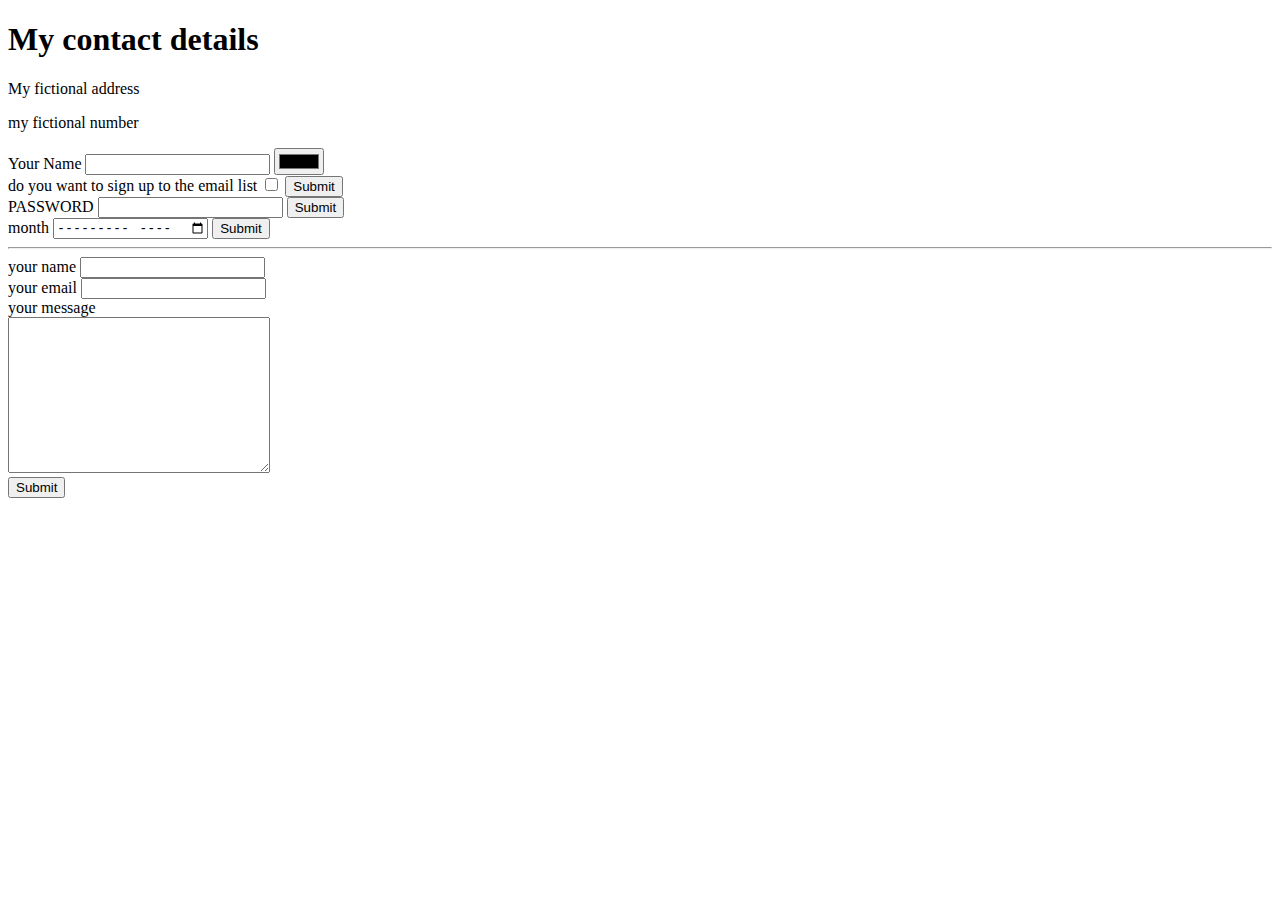
<file: contact-me.html>
<!DOCTYPE html>
<html lang="en" dir="ltr">
  <head>
    <meta charset="utf-8">
    <title>Contact me</title>
  </head>
  <body>
    <h1>My contact details</h1>
    <p>My fictional address</p>
    <p>my fictional number</p>
    <form class="" action="index.html" method="post">
      <label>Your Name</label>
      <input type="text" name="" value="">
      <input type="color" name="" value=""> <br>
       <label>do you want to sign up to the email list</label>
      <input type="checkbox" name="" value="">
      <input type="submit" name=""><br>
      <label>PASSWORD</label>
      <input type="password" name="" value="">
      <input type="submit" name=""><br>
    <label>month</label>
     <input type="month" name="" value="">
     <input type="submit" name="">
    </form>
    <hr>
    <form action="lukethapz21@gmail.com" method="post" enctype="text/plain">
      <label>your name</label>
      <input type="text" name="yourname" value=""><br>
      <label>your email</label>
      <input type="text" name="youremail" value=""><br>
      <label>your message</label><br>
      <textarea name="name" rows="10" cols="30"></textarea><br>
      <input type="submit" name="">
      </form>
    </body>
</html>
</file>
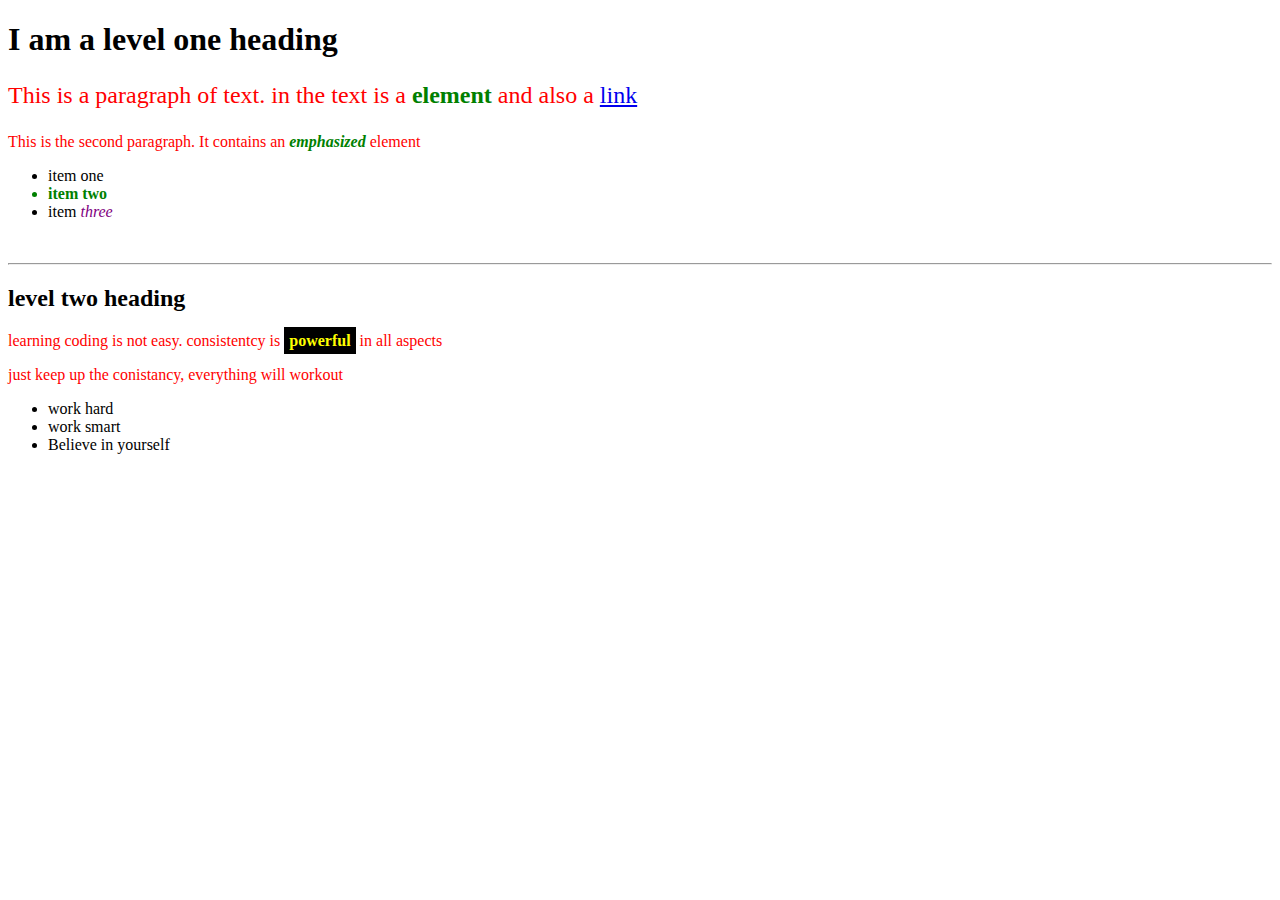
<file: new .html>
<!DOCTYPE html>
<html lang="en">
<head>
    <meta charset="UTF-8">
    <meta http-equiv="X-UA-Compatible" content="IE=edge">
    <meta name="viewport" content="width=device-width, initial-scale=1.0">
    <title> My third with CSS</title>
    <link rel="stylesheet" href="element.css">
</head>
<body>
    <h1> I am a level one heading </h1>

    <p> This is a paragraph of text. in the text is a <span class="special">element</span>  and also a <a href="https://www.amazon.in/">link</a></p>
    <p> This is the second paragraph. It contains an <em class="special"> emphasized</em> element</p>

    <ul>
        <li>item one</li>
        <li class="special"> item two</li>
        <li> item <em>three</em></li>
    </ul>
    <br>
    <hr>
<body>
    <h2>  level two heading</h2>

    <p> learning coding is not easy. consistentcy is <span class="special">powerful</span> in all aspects</p>
    <p> just keep up the conistancy, everything will workout</p>
    <ul>
        <li> work hard</li>
        <li> work smart</li>
        <li> Believe in yourself</li>
    </ul>
</body>
    
</body>
</html>
</file>
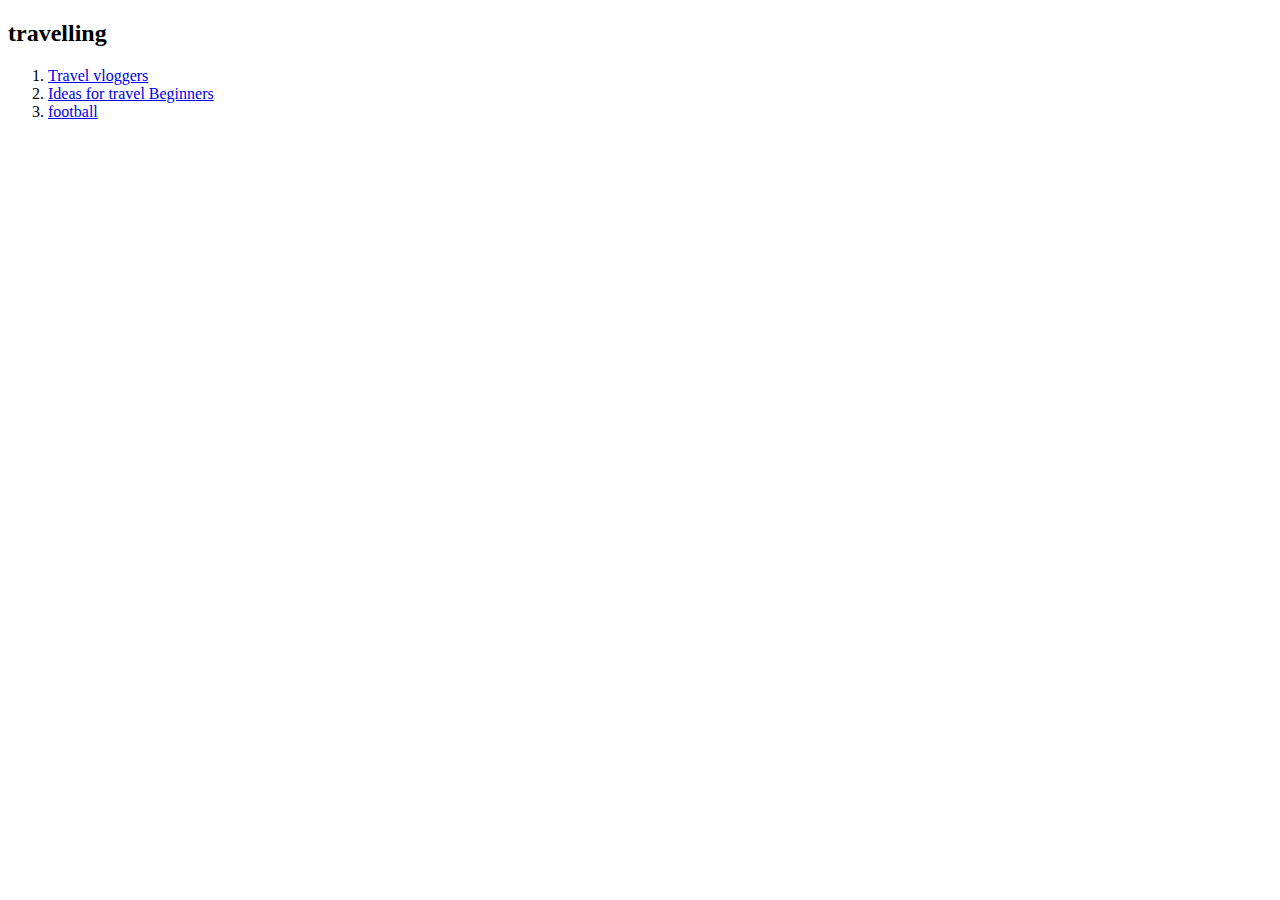
<file: travelling.html>
<!DOCTYPE html>
<html lang="en" dir="ltr">
  <head>
    <meta charset="utf-8">
    <title> travelling </title>
  </head>
  <body>
    <h2> travelling </h2>

      <ol>
        <li> <a href="https://theplanetd.com/youtube-travel-vloggers/"> Travel vloggers </a> </li>
        <li> <a href="https://www.intermiles.com/blog/tips-ideas-travel-vlogging-for-beginners"> Ideas for travel Beginners </</li>
        <li> football </li>
      </ol>
      </body>
</html>
</file>
<file: element.css>
p{
    color: red
}
li{
    list-style-type: disc;
}
.special{
    color: green;
    font-weight: bold;
}
li em{ 
    color: purple;
}
h1+p{ 
    font-size: 150%;
}
a:hover
{
    color: blue;
    text-decoration: none;
}
body h2+p .special{
    color: yellow;
    background-color: black;
    padding: 5px;
}
</file>
